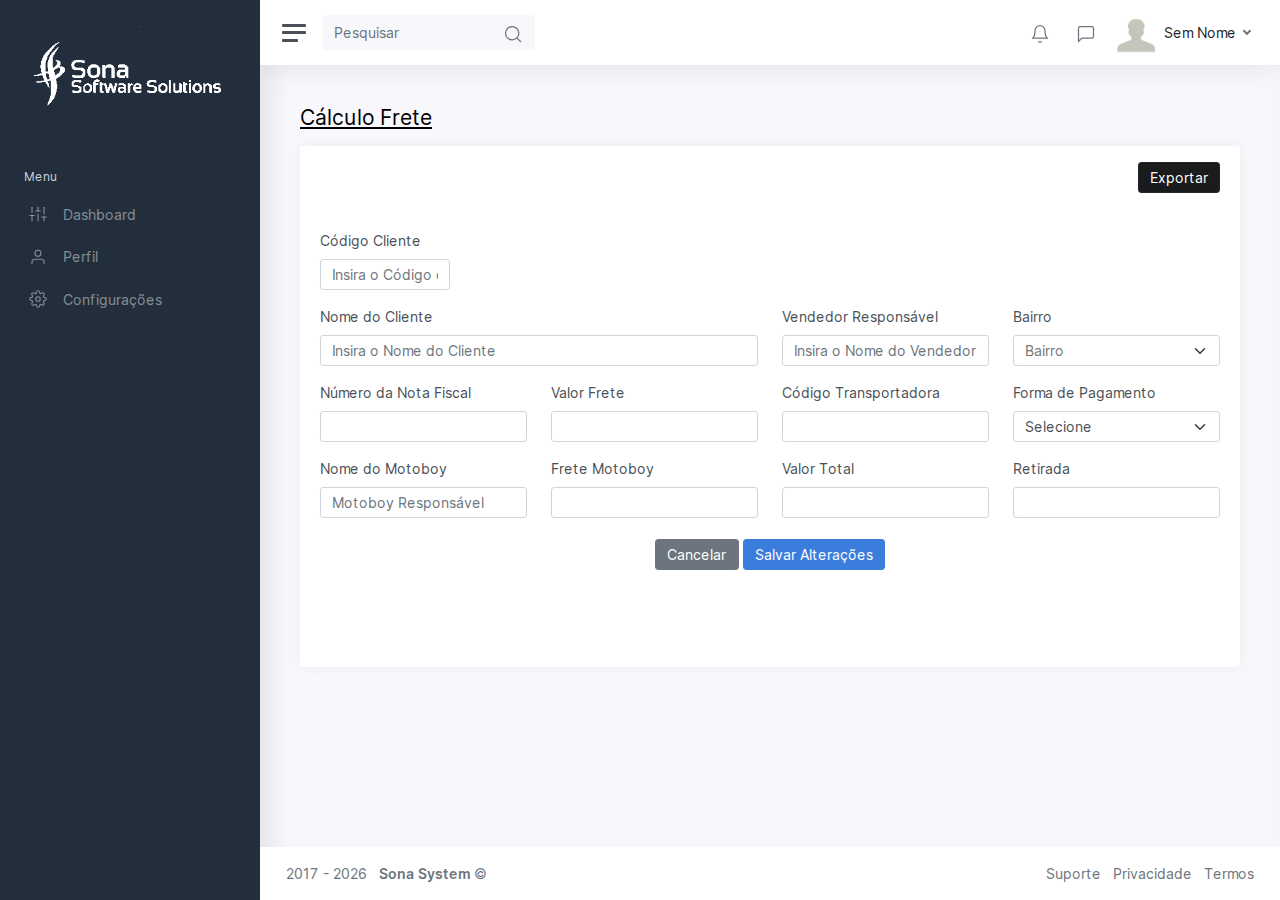
<file: static/index.html>
<!DOCTYPE html>
<html lang="en">

<head>
	<meta charset="utf-8">
	<meta http-equiv="X-UA-Compatible" content="IE=edge">
	<meta name="viewport" content="width=device-width, initial-scale=1, shrink-to-fit=no">
	<meta name="description" content="Sona System &amp; Software Solutions">
	<meta name="author" content="Sona System">
	<meta name="keywords" content="Sona System | Software Solutions">

	<link rel="shortcut icon" href="img/icons/icon-48x48.png" />
	<script src="js/jquery-3.6.0.min.js"></script>

	<title>Sona | Cálculo Frete </title>

	<link href="css/app.css" rel="stylesheet">
	<link href="css/custom.css" rel="stylesheet">
</head>

<body>
	<div class="wrapper">
		<nav id="sidebar" class="sidebar">
			<div class="sidebar-content js-simplebar">
				<a class="sidebar-brand" href="#">
                    <span class="align-middle"><img src="./img/icons/logo.png" width="210px" /></span>
                </a>

				<ul class="sidebar-nav">
					<li class="sidebar-header">
						Menu
					</li>

					<li class="sidebar-item">
						<a class="sidebar-link" href="#">
                   			<i class="align-middle" data-feather="sliders"></i> <span class="align-middle">Dashboard</span>
             		    </a>
					</li>

					<li class="sidebar-item">
						<a class="sidebar-link" href="#">
             			  <i class="align-middle" data-feather="user"></i> <span class="align-middle">Perfil</span>
            		    </a>
					</li>

					<li class="sidebar-item">
						<a class="sidebar-link" href="#">
                            <i class="align-middle" data-feather="settings"></i> <span class="align-middle">Configurações</span>
                        </a>
					</li>
                </ul>
		  </div>
	  </nav>

		<div class="main">
			<nav class="navbar navbar-expand navbar-light navbar-bg">
				<a class="sidebar-toggle d-flex">
          			<i class="hamburger align-self-center"></i>
                </a>
				<form class="d-none d-sm-inline-block">
					<div class="input-group input-group-navbar">
					  <input type="search" class="form-control" placeholder="Pesquisar" aria-label="Pesquisa">
						  <button class="btn" type="button">
                      	       <i class="align-middle" data-feather="search"></i>
                         </button>
					</div>
				</form>

				<div class="navbar-collapse collapse">
					<ul class="navbar-nav navbar-align">
						<li class="nav-item dropdown">
							<a class="nav-icon dropdown-toggle" href="#" id="alertsDropdown">
								<div class="position-relative">
									<i class="align-middle" data-feather="bell"></i>
								</div>
							</a>
						  <div class="dropdown-menu dropdown-menu-lg dropdown-menu-right py-0" >
								<div class="list-group">
									<a href="#" class="list-group-item">
										<div class="row g-0 align-items-center">
											<div class="col-2">
												<i class="text-danger" ></i>
											</div>
										</div>
									</a>
								</div>
							</div>
						</li>
					   <li class="nav-item dropdown">
							<a class="nav-icon dropdown-toggle" href="#" id="messagesDropdown" >
								<div class="position-relative">
									<i class="align-middle" data-feather="message-square"></i>
								</div>
							</a>
				        </li>
					   <li class="nav-item dropdown">
							   <a class="nav-icon dropdown-toggle d-inline-block d-sm-none" href="#" data-toggle="dropdown">
                                 <i class="align-middle" data-feather="settings"></i>
                               </a>
								<a class="nav-link dropdown-toggle d-none d-sm-inline-block" href="#" data-toggle="dropdown">
                                    <img src="./img/avatars/avatar0.jpg" class="avatar img-fluid rounded mr-1"/> <span class="text-dark"> Sem Nome</span> 
                                </a>
							<div class="dropdown-menu dropdown-menu-right">
								<a class="dropdown-item" href="#"><i class="align-middle mr-1" data-feather="user"></i> Perfil</a>
								<a class="dropdown-item" href="#"><i class="align-middle mr-1" data-feather="pie-chart"></i> Analítico</a>
								<div class="dropdown-divider"></div>
								<a class="dropdown-item" href="#"><i class="align-middle mr-1" data-feather="settings"></i> Configurações</a>
								<a class="dropdown-item" href="#"><i class="align-middle mr-1" data-feather="help-circle"></i> Ajuda</a>
								<div class="dropdown-divider"></div>
								<a class="dropdown-item" href="#">Encerrar Sessão</a>
							</div>
					    </li>
					</ul>
				</div>
		  </nav>
			<main class="content">
				<div class="container-fluid p-0">
					<h1 class="h3 mb-3"> <u>Cálculo Frete</h1> </u>
					<div class="row">
						<div class="col-md-12">
							<div class="card">
								<div class="card-header">
									<button type="button" class="btn btn-primary border-dark bg-secondary-dark fa-pull-right">Exportar</button>
								</div>
								<div class="card-body">
									<form>
										<div class="row">
											<div class="mb-3 col-md-2">
												<label class="form-label" for="inputEmail4">Código Cliente</label>
												<input autocomplete="off" type="text" class="form-control" id="codcliente" placeholder="Insira o Código do Cliente">
											</div>
										</div>
										<div class="row">
											<div class="mb-3 col-md-6">
												<label class="form-label" for="inputEmail4">Nome do Cliente</label>
												<input type="text" class="form-control autocomplete" id="Cliente" placeholder="Insira o Nome do Cliente">
											</div>
											<div class="mb-3 col-md-3">
												<label class="form-label" for="inputPassword4">Vendedor Responsável	</label>
												<input autocomplete="off" type="text" class="form-control" id="Vendedor" placeholder="Insira o Nome do Vendedor">
											</div>
											<div class="mb-3 col-md-3">
												<label class="form-label" for="inputAddress">Bairro</label>
												<input autocomplete="off" type="text" class="form-select" id="Bairro" placeholder="Bairro">
											</div>
										</div>
										<div class="row">
											<div class="mb-3 col-md-3">
												<label class="form-label" for="inputCity">Número da Nota Fiscal</label>
												<input autocomplete="off" type="number" class="form-control" id="NumNF">
											</div>
											<div class="mb-3 col-md-3">
												<label class="form-label" for="inputCity">Valor Frete</label>
													<input autocomplete="off" type="number" class="form-control" id="Frete">
											</div>
											<div class="mb-3 col-md-3">
												<label class="form-label" for="inputZip">Código Transportadora</label>
												<input autocomplete="off" type="number" class="form-control" id="Transportadora">
											</div>
											<div class="mb-3 col-md-3">
												<label class="form-label" for="inputState">Forma de Pagamento</label>
												<select id="Pagamento" class="form-select">
													<option selected>Selecione</option>
													<option>Boleto</option>
													<option>Crédito</option>
													<option>Débito</option>
													<option>Depósito Bancário</option>
													<option>Dinheiro</option>
												</select>
											</div>

										</div>
										<!-- <div class="row">


										</div> -->
										<div class="row">
											<div class="mb-3 col-md-3">
												<label class="form-label" for="inputAddress2">Nome do Motoboy</label>
												<input autocomplete="off" type="text" class="form-control" id="NomeMotoboy" placeholder="Motoboy Responsável">
										</div>
											<div class="mb-3 col-md-3">
												<label class="form-label" for="inputCity">Frete Motoboy</label>
													<input autocomplete="off" type="number" class="form-control" id="FreteMotoboy">
											</div>

											<div class="mb-3 col-md-3">
												<label class="form-label" for="inputCity">Valor Total</label>
													<input autocomplete="off" type="number" class="form-control" id="ValorTotal">
											</div>
											<div class="mb-3 col-md-3">
												<label class="form-label" for="inputZip">Retirada</label>
												<input autocomplete="off" type="text" class="form-control" id="Retirada">
											</div>
										</div>
										<div class="mb-6 col-md-12 btn" >
											<button type="reset" class="btn btn-secondary" >Cancelar</button>
											<button type="button" class="btn btn-primary " data-toggle="modal" data-target="#centeredModalPrimary">Salvar Alterações</button>
										</div>
									</form><!--form-->
								</div><!--card-body-->
							</div><!--card-->
						</div><!--col-md-12-->
					</div><!--row-->
				</div><!--container-fluid p-0-->
			</main> <!--content-->
			<div class="modal fade" id="centeredModalPrimary" tabindex="-1" role="dialog" aria-hidden="true"><!--Modal-->
				<div class="modal-dialog modal-dialog-centered" role="document">
					<div class="modal-content">
						<div class="modal-header">
							<h5 class="modal-title">Centered modal</h5>
							<button type="button" class="close" data-dismiss="modal" aria-label="Close">
								<span aria-hidden="true">&times;</span></button>
						</div>
						<div class="modal-body m-3">
							<p class="mb-0">Use Bootstrap’s JavaScript modal plugin to add dialogs to your site for lightboxes, user notifications, or completely custom content.</p>
						</div>
						<div class="modal-footer">
							<button type="button" class="btn btn-secondary" data-dismiss="modal">Close</button>
							<button type="button" class="btn btn-primary">Save changes</button>
						</div>
					</div>
				</div>
			</div><!--Modal-->
			<footer class="footer">
				<div class="container-fluid">
					<div class="row text-muted">
						<div class="col-6 text-left">
							<p class="mb-0">
								2017 - 
								<script>
									document.write(new Date().getFullYear())
								</script> &nbsp;
								<a href="#" class="text-muted"><strong> Sona System</strong></a> &copy;
							</p>
						</div>
						<div class="col-6 text-right">
							<ul class="list-inline">
								<li class="list-inline-item">
									<a class="text-muted" href="#">Suporte</a>
								</li>
								<li class="list-inline-item">
									<a class="text-muted" href="#">Privacidade</a>
								</li>
								<li class="list-inline-item">
									<a class="text-muted" href="#">Termos</a>
								</li>
							</ul>
						</div>
					</div>
				</div>
			</footer>
		</div>
	</div>
	<div style="display: none;" id="loading"></div>

	<script src="js/app.js"></script>
	<script src="js/custom.js"></script>

</body>

</html>
</file>
<file: static/css/custom.css>
#loading {
    background: url('/src/img/loding/spinner.gif') no-repeat center center;
    position: absolute;
    top: 0;
    left: 0;
    height: 100%;
    width: 100%;
    z-index: 9999999;
}

#loader {
    position: fixed;
    left: 0px;
    top: 0px;
    width: 100%;
    height: 100%;
    z-index: 9999;
    background-color: #ffffffcf;
}
#loader img{
    position: relative;
    left: 40%;
    top: 40%;
}

/**  AUTO COMPLETE     ***/
.autocomplete {
    position: relative;
    display: inline-block;
  }

input {
    border: 1px solid transparent;
   /* background-color: #f1f1f1;*/
    padding: 10px;
    font-size: 16px;
}

input[type=text] {
    /* background-color: #f1f1f1; */
    width: 100%;
  }
  
  /* input[type=submit] {
    background-color: DodgerBlue;
    color: #fff;
    cursor: pointer;
  } */
  
  .autocomplete-items {
    position: absolute;
    border: 1px solid #d4d4d4;
    border-bottom: none;
    border-top: none;
    background: white;
    z-index: 99;
    /*position the autocomplete items to be the same width as the container:*/
    /* top: 100%;
    left: 0;
    right: 0; */
  }
  
  .autocomplete-items input {
    padding: 10px;
    cursor: pointer;
    background-color:aquamarine;

    border-bottom: 1px solid #d4d4d4; 
  }
  
  .autocomplete-items div:hover {
    background-color: #e9e9e9; 
  }
  
  .autocomplete-active {
    background-color: DodgerBlue !important; 
    color: #ffffff; 
  }
/**  AUTO COMPLETE     ***/
</file>
